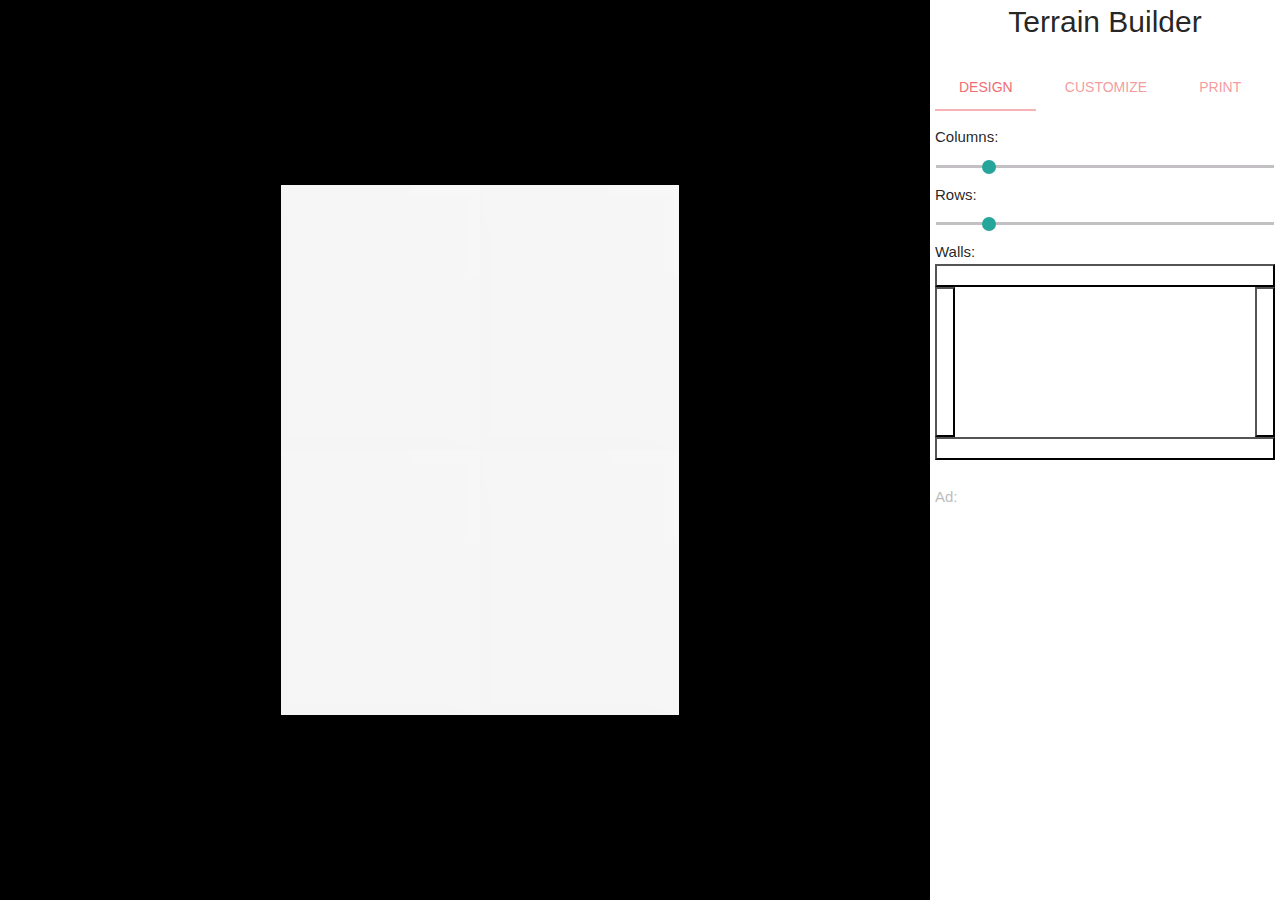
<file: index.html>
<!DOCTYPE html>
<html>
<head>
    <title>Terrain Builder</title>
    <meta name="description" content="Create tabletop terrain tiles and download an STL file for 3D printing." />
    <meta charset="utf-8" />
    <link rel="icon" type="image/png" href="favicon.png" />
    <!-- Compiled and minified Materialize CSS -->
    <link rel="stylesheet" href="https://cdnjs.cloudflare.com/ajax/libs/materialize/1.0.0/css/materialize.min.css">
    <!-- Compiled and minified Materalize JavaScript -->
    <script src="https://cdnjs.cloudflare.com/ajax/libs/materialize/1.0.0/js/materialize.min.js"></script>
    <link rel="stylesheet" href="style.css" />
    <!-- Google Ad scripts -->
    <script async src="//pagead2.googlesyndication.com/pagead/js/adsbygoogle.js"></script>
    <script>
        (adsbygoogle = window.adsbygoogle || []).push({
            google_ad_client: "ca-pub-1706194087486856",
            enable_page_level_ads: true
        });
    </script>
</head>

<body>

<div id="controls">
    <h1>Terrain Builder</h1>
    <ul class="tabs">
        <li class="tab"><a href="#tab-design">Design</a></li>
        <li class="tab"><a href="#tab-customize">Customize</a></li>
        <li class="tab"><a href="#tab-print">Print</a></li>
    </ul>
    <!-- Design Tab -->
    <div id="tab-design" class="tab-content">
        <div>Columns:</div>
        <input type="range" id="rows" min="1" max="8" value="2" onchange="setRows()" />
        <br />
        <div>Rows:</div>
        <input type="range" id="cols" min="1" max="8" value="2" onchange="setCols()" />
        <br />
        <div>Walls:</div>
        <button class="wallBtnHorizontal" id="northWall" onclick="toggleWall('northWall')">&nbsp;</button><br />
        <button class="wallBtnVertical" id="eastWall" onclick="toggleWall('eastWall')">&nbsp;</button>
        <button class="wallBtnVertical" id="westWall" onclick="toggleWall('westWall')">&nbsp;</button><br />
        <button class="wallBtnHorizontal" id="southWall" onclick="toggleWall('southWall')">&nbsp;</button><br />
    </div>
    <!-- Customize Tab -->
    <div id="tab-customize" class="tab-content">
        <p>Square style (click/tap square to change):</p>
        <label><input type="radio" name="tileStyle" onchange="changeTileStyle(0)" checked="checked" /> <span>Simple</span></label><br />
        <label><input type="radio" name="tileStyle" onchange="changeTileStyle(1)" /> <span>Stone</span></label><br />
        <label><input type="radio" name="tileStyle" onchange="changeTileStyle(2)" /> <span>Cobblestone</span></label><br />
        <label><input type="radio" name="tileStyle" onchange="changeTileStyle(3)" /> <span>Rubble</span></label><br />
        <label><input type="radio" name="tileStyle" onchange="changeTileStyle(-1)" /> <span>(Delete)</span></label><br />
        <p>Wall style (click/tap wall to change):</p>
        <label><input type="radio" name="wallHeight" onchange="changeWallHeight(0)" checked="checked" /> <span>Low plain walls</span></label><br />
        <label><input type="radio" name="wallHeight" onchange="changeWallHeight(1)" /> <span>Low stone walls</span></label><br />
        <label><input type="radio" name="wallHeight" onchange="changeWallHeight(2)" /> <span>Low cinderblock walls</span></label><br />
        <label><input type="radio" name="wallHeight" onchange="changeWallHeight(3)" /> <span>Low boulders</span></label><br />
        <label><input type="radio" name="wallHeight" onchange="changeWallHeight(4)" /> <span>High plain walls</span></label><br />
        <label><input type="radio" name="wallHeight" onchange="changeWallHeight(5)" /> <span>High archway</span></label><br />
        <br />
        <select id="feature" onchange="changeFeature()">
            <option value="none">Add feature...</option>
            <option value="fountain">Fountain</option>
            <option value="pool">Pool</option>
        </select>
        <div style="display: flex; justify-content: space-around; margin-top: 25px">
            <button class="btn" id="rotationBtn" onclick="keepRotating = changeRotation(keepRotating)">Pause rotation</button>
            <button class="btn orange" onclick="reset()">Reset</button>
        </div>
        <!-- Loading spinner -->
        <div id="spinner">
            <div class="preloader-wrapper big active">
                <div class="spinner-layer spinner-blue-only">
                    <div class="circle-clipper left">
                        <div class="circle"></div>
                    </div>
                    <div class="gap-patch">
                        <div class="circle"></div>
                    </div>
                    <div class="circle-clipper right">
                        <div class="circle"></div>
                    </div>
                </div>
            </div>
        </div>
    </div>
    <!-- Print Tab -->
    <div id="tab-print" class="tab-content">
        <div style="display: flex; justify-content: space-around">
            <button class="btn" id="downloadBtn" onclick="saveSTL()">Download</button>
            <a class="waves-effect waves-light btn red darken-1" href="https://www.shapeways.com/model/material-configurator/upload" target="_blank">Print</a>
            <a class="waves-effect waves-light btn blue modal-trigger" href="#helpModal">Help</a>
        </div>
        <p>Tapping/clicking the <em>Download</em> button will download an STL file of this tile for 3D printing.</p>
        <p>Tapping/clicking the <em>Print</em> button will take you to <a href="https://www.shapeways.com/" target="_blank">Shapeways</a>, where you can upload an STL file and order a 3D print of it to be shipped to you.</p>
        <p>Here are approximate Shapeways prices for example tiles with the least expensive plastic and no finishes:</p>
        <table>
            <thead>
                <th class="center-align">Tile</th>
                <th class="center-align">Price</th>
            </thead>
            <tbody>
                <tr>
                    <td>2x2, no walls</td>
                    <td class="right-align">~ USD $6</td>
                </tr>
                <tr>
                    <td>2x2, 1 wall</td>
                    <td class="right-align">~ USD $10</td>
                </tr>
                <tr>
                    <td>2x2, 2 walls</td>
                    <td class="right-align">~ USD $14</td>
                </tr>
            </tbody>
        </table>
    </div>
    <p class="google-ad-intro">Ad:</p>
    <script async src="https://pagead2.googlesyndication.com/pagead/js/adsbygoogle.js"></script>
    <!-- Google ad -->
    <ins class="adsbygoogle"
    style="display:block"
    data-ad-client="ca-pub-1706194087486856"
    data-ad-slot="9003043581"
    data-ad-format="auto"
    data-full-width-responsive="true"></ins>
    <script>
    (adsbygoogle = window.adsbygoogle || []).push({});
    </script>
</div>

<div id="speed"></div>

<!-- Import external JS -->
<script src="js/external/three.js"></script>
<script src="js/external/STLExporter.js"></script>
<script src="js/external/FileSaver.js"></script>
<script src="js/external/STLLoader.js"></script>

<!-- Import main internal JS -->
<script src="js/main.js"></script>

<!-- Help Modal -->
<div id="helpModal" class="modal">
    <div class="modal-content">
        <h4>How This Works</h4>
        <p>This app generates tabletop RPG terrain tiles and exports them for 3D printing.</p>
        <p>Under the <strong>Design</strong> tab, use the <em>Rows</em> and <em>Columns</em> sliders to change the size of the entire tile. Tap/click the <em>Walls</em> buttons to add walls on any 4 sides.</p>
        <p>Under the <strong>Customize</strong> tab, select a square style and tap/click any square to change it to that style. Ditto with the wall style. Tap/click <em>Add feature</em> to add an object to the center of the tile. Tap/click <em>Pause Rotation</em> to pause the spin of the tile (nice for a screenshot). Tap/click <em>Reset</em> to reset all tiles and walls to their initial values from the Design tab.</p>
        <p>Under the <strong>Print</strong> tab, tap/click the <em>Download</em> button to download the entire tile as an STL file for 3D printing. Tap/click the <em>Print</em> button to go to <a href="https://www.shapeways.com" target="_blank">Shapeways</a> where you can upload and order a 3D print of that STL file.</p>
        <p>This app generates tiles with 1.25" squares and walls that are 0.25" deep. This allws a 1", 28mm-scale mini to fit on any square, even if that square contains walls, while also keeping all tiles a consistent size.</p>
        <p>This app was made by <a href="http://brentnewhall.com">Brent P. Newhall</a>.</p>
    </div>
    <div class="modal-footer">
        <a href="#!" class="modal-close waves-effect waves-green btn-flat">OK</a>
    </div>
</div>

</body>
</html>
</file>
<file: style.css>
body {
    margin: 0px;
}
canvas {
    position: absolute;
    left: 0px;
    top: 0px;
    width: 100% - 350px;
    bottom: 0px;
    z-index: 1;
}
#controls {
    position: absolute;
    overflow: scroll;
    padding: 5px;
    top: 0px;
    bottom: 0px;
    right: 0px;
    width: 350px;
    background-color: white;
    z-index: 2;
}
#speed {
    position: absolute;
    right: 205px;
    bottom: 5px;
    color: white;
    z-index: 2;
    font-family: 'Courier', 'Courier New';
    text-align: right;
}
#eastWall {
    float: right;
}
#spinner {
    z-index: 5;
    display: none;
    text-align: center;
}
.wallBtnHorizontal {
    width: 100%;
    background-color: white;
}
.wallBtnVertical {
    height: 10em;
    background-color: white;
}
.tab-content {
    margin-top: 15px;
    margin-bottom: 25px;
}
.google-ad-intro {
    color: #bdbdbd;
    margin-bottom: 0px;
}
h1 {
    font-size: 200%;
    margin-top: 0px;
    text-align: center;
}
</file>
